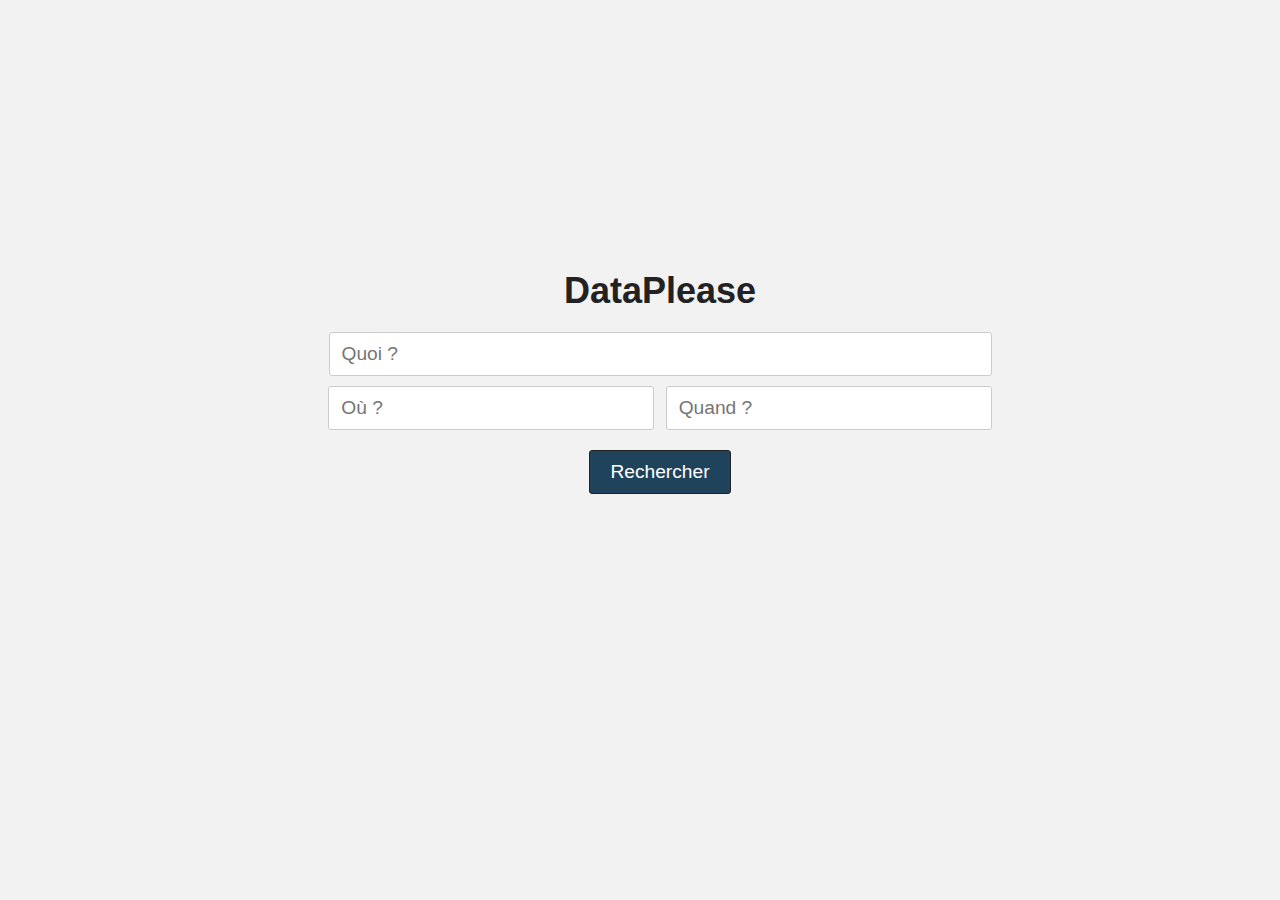
<file: index.html>
<!DOCTYPE html>
<html lang="fr" ng-app="datapleaseApp">
<head>
<meta charset="utf-8">
<title>DataPlease</title>
<meta name="description" content="DataPlease">
<meta name="author" content="Anonymous" />
<meta name="viewport" content="width=device-width, initial-scale=1, minimum-scale=1.0, maximum-scale=1.0, user-scalable=no">
<link rel="shortcut icon" type="image/x-icon" href="#" />
<link rel="stylesheet" media="screen" href="css/style.css">
<script src="js/lib/angular.js"></script>
<script src="js/lib/angular-route.js"></script>
<script src="js/lib/angular-resource.js"></script>
<script src="js/app/app.js"></script>
<script src="js/app/controllers.js"></script>
<script src="js/app/services.js"></script>
</head>
<body>

<div ng-view></div>

</body>
</html>
</file>
<file: css/style.css>
/* =============================================================================
   HTML5 CSS Reset Minified - Eric Meyer
   ========================================================================== */

html,body,div,span,object,iframe,h1,h2,h3,h4,h5,h6,p,blockquote,pre,abbr,address,cite,code,del,dfn,em,img,ins,kbd,q,samp,small,strong,sub,sup,var,b,i,dl,dt,dd,ol,ul,li,fieldset,form,label,legend,table,caption,tbody,tfoot,thead,tr,th,td,article,aside,canvas,details,figcaption,figure,footer,header,hgroup,menu,nav,section,summary,time,mark,audio,video{margin:0;padding:0;border:0;outline:0;font-size:100%;vertical-align:baseline;background:transparent}
body{line-height:1}
article,aside,details,figcaption,figure,footer,header,hgroup,menu,nav,section{display:block}
nav ul{list-style:none}
blockquote,q{quotes:none}
blockquote:before,blockquote:after,q:before,q:after{content:none}
a{margin:0;padding:0;font-size:100%;vertical-align:baseline;background:transparent;text-decoration:none}
mark{background-color:#ff9;color:#000;font-style:italic;font-weight:bold}
del{text-decoration:line-through}
abbr[title],dfn[title]{border-bottom:1px dotted;cursor:help}
table{border-collapse:collapse;border-spacing:0}
hr{display:block;height:1px;border:0;border-top:1px solid #ccc;margin:1em 0;padding:0}
input,select{vertical-align:middle}
li{list-style:none}


/* =============================================================================
   Global
   ========================================================================== */

body{ font:normal 75% Arial, Helvetica, sans-serif; background:#f2f2f2; }
.wrapper{ max-width:1000px; margin:0 auto; padding:0 20px; }

/* =============================================================================
   My CSS
   ========================================================================== */

header{ height:20px; line-height:20px; background:#eee; border-bottom:1px solid #ddd; padding:20px; }
#content{ margin-top:20px; }

/* TPL - Home */

.tpl_home{ text-align:center; }

.tpl_home h1{ margin:20px; font-size:3em; color:#222; }
.tpl_home > div{ width:980px; height:400px; position:absolute; top:50%; left:50%; margin:-200px 0 0 -490px; }

.tpl_home form{ width:700px; margin:0 auto; }
.tpl_home input{ display:block; padding:10px 12px; width:300px; border:1px solid #ccc; border-radius:3px; font-size:1.6em; outline:0; font-family:Arial; }

.tpl_home .input_what{ width:637px; margin:0 auto 10px auto; }
.tpl_home .input_where{ margin-right:8px; }
.tpl_home .input_where, .tpl_home .input_when{ display:inline-block; vertical-align:top }
.tpl_home .input_search{ margin:20px auto 0 auto; width:auto; padding:10px 20px; background:#20435c; color:#fff; cursor:pointer; border:1px solid #222; }


/* TPL - Data */

.tpl_data h1{ font-size:2em; margin-bottom:20px }
.tpl_data pre{ background: #fff; border-radius: 5px; padding: 30px; margin: 20px 0; }
</file>
